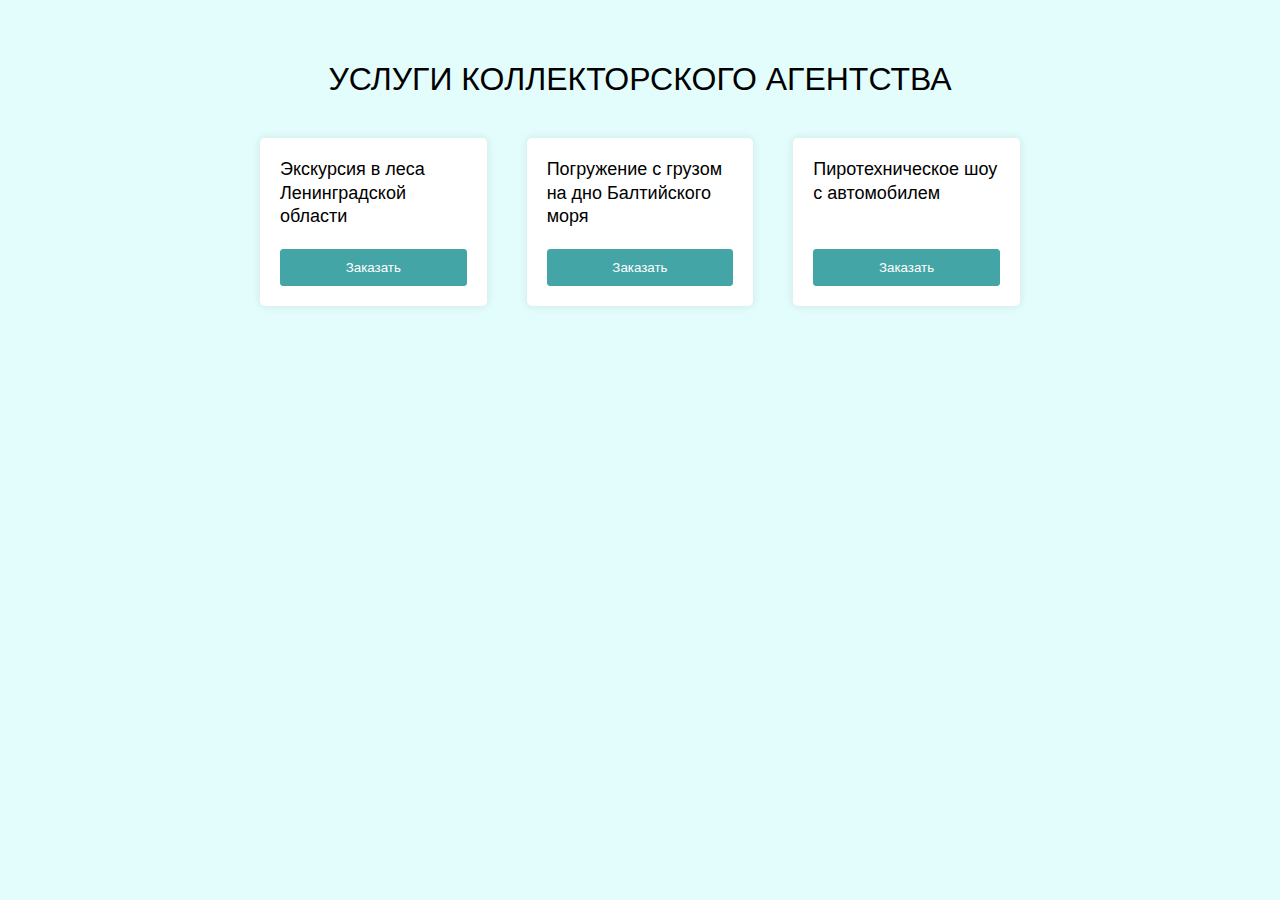
<file: index.html>
<!doctype html>
<html lang="ru">
<head>
    <meta charset="UTF-8">
    <meta name="viewport"
          content="width=device-width, user-scalable=no, initial-scale=1.0, maximum-scale=1.0, minimum-scale=1.0">
    <meta http-equiv="X-UA-Compatible" content="ie=edge">
    <title>Заготовка для практики по js</title>
    <link rel="stylesheet" href="styles/style.css">
</head>
<body>
    <section class="services">
        <div class="services__inner">
            <h1>Услуги коллекторского агентства</h1>
            <div class="services__list">
                <div class="services__item">
                    <div class="service">
                        <strong class="service__name">Экскурсия в леса Ленинградской области</strong>
                        <button class="btn">Заказать</button>
                    </div>
                </div>
                <div class="services__item">
                    <div class="service">
                        <strong class="service__name">Погружение с грузом на дно Балтийского моря</strong>
                        <button class="btn">Заказать</button>
                    </div>
                </div>
                <div class="services__item">
                    <div class="service">
                        <strong class="service__name">Пиротехническое шоу с автомобилем</strong>
                        <button class="btn">Заказать</button>
                    </div>
                </div>
            </div>
        </div>
    </section>
</body>
</html>
</file>
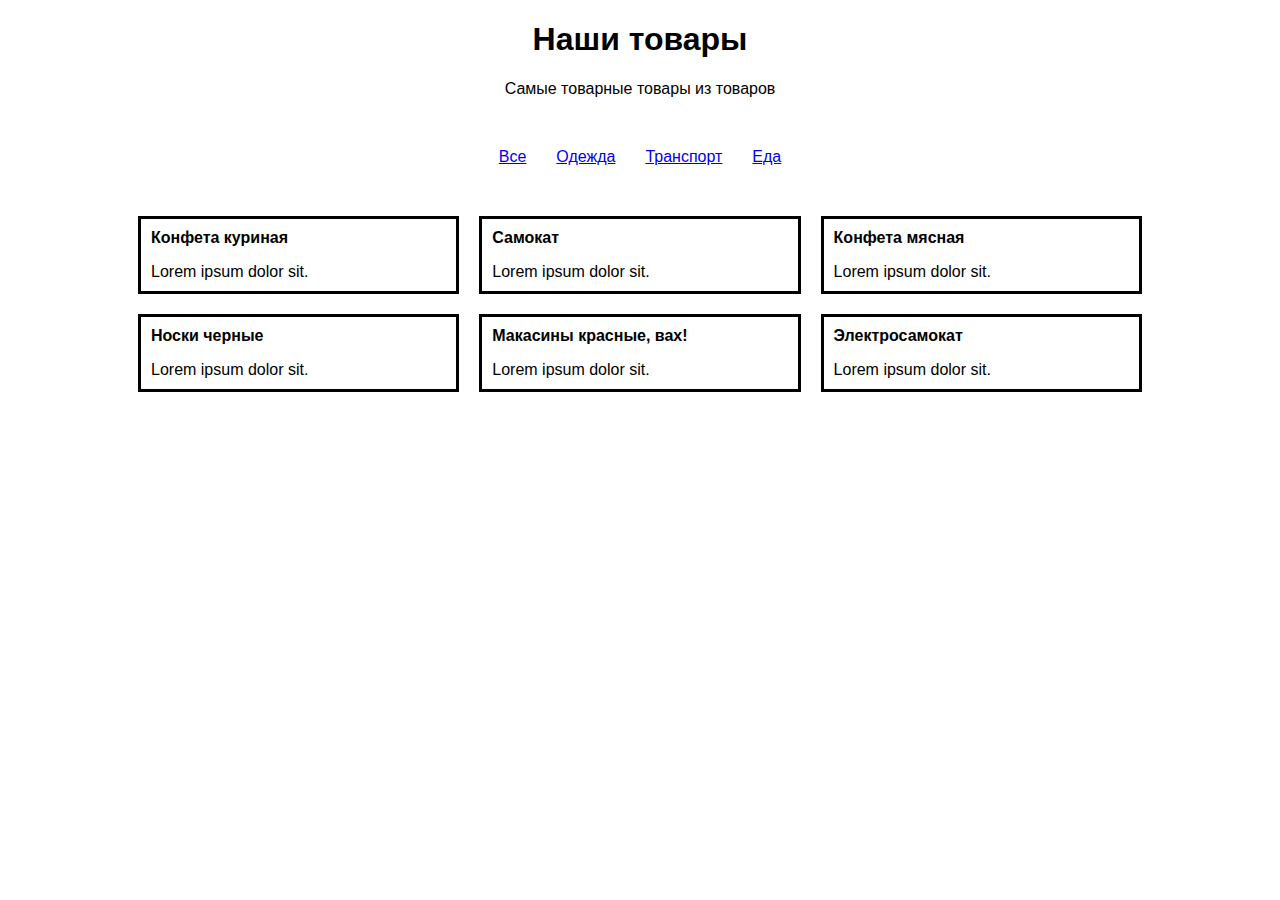
<file: filter.html>
<!doctype html>
<html lang="en">
<head>
    <meta charset="UTF-8">
    <meta name="viewport"
          content="width=device-width, user-scalable=no, initial-scale=1.0, maximum-scale=1.0, minimum-scale=1.0">
    <meta http-equiv="X-UA-Compatible" content="ie=edge">
    <title>Simple Filter jQuery</title>
    <link rel="stylesheet" href="styles/filter.css">
</head>
<body>

    <section class="products">
        <div class="container">
            <h1>Наши товары</h1>
            <p>Самые товарные товары из товаров</p>

            <ul class="filter">
                <li class="filter__item">
                    <a href="#" data-type="all" class="filter__link">Все</a>
                </li>
                <li class="filter__item">
                    <a href="#" data-type="socks" class="filter__link">Одежда</a>
                </li>
                <li class="filter__item">
                    <a href="#" data-type="vehicle" class="filter__link">Транспорт</a>
                </li>
                <li class="filter__item">
                    <a href="#" data-type="food" class="filter__link">Еда</a>
                </li>
            </ul>

            <div class="row">
                <div class="col-4" data-product="food">
                    <div class="product">
                        <strong>Конфета куриная</strong>
                        <p>Lorem ipsum dolor sit.</p>
                    </div>
                </div>
                <div class="col-4" data-product="vehicle">
                    <div class="product">
                        <strong>Самокат</strong>
                        <p>Lorem ipsum dolor sit.</p>
                    </div>
                </div>
                <div class="col-4" data-product="food">
                    <div class="product">
                        <strong>Конфета мясная</strong>
                        <p>Lorem ipsum dolor sit.</p>
                    </div>
                </div>
                <div class="col-4" data-product="socks">
                    <div class="product">
                        <strong>Носки черные</strong>
                        <p>Lorem ipsum dolor sit.</p>
                    </div>
                </div>
                <div class="col-4" data-product="socks">
                    <div class="product">
                        <strong>Макасины красные, вах!</strong>
                        <p>Lorem ipsum dolor sit.</p>
                    </div>
                </div>
                <div class="col-4" data-product="vehicle">
                    <div class="product">
                        <strong>Электросамокат</strong>
                        <p>Lorem ipsum dolor sit.</p>
                    </div>
                </div>
            </div>
        </div>
    </section>
</body>
</html>
</file>
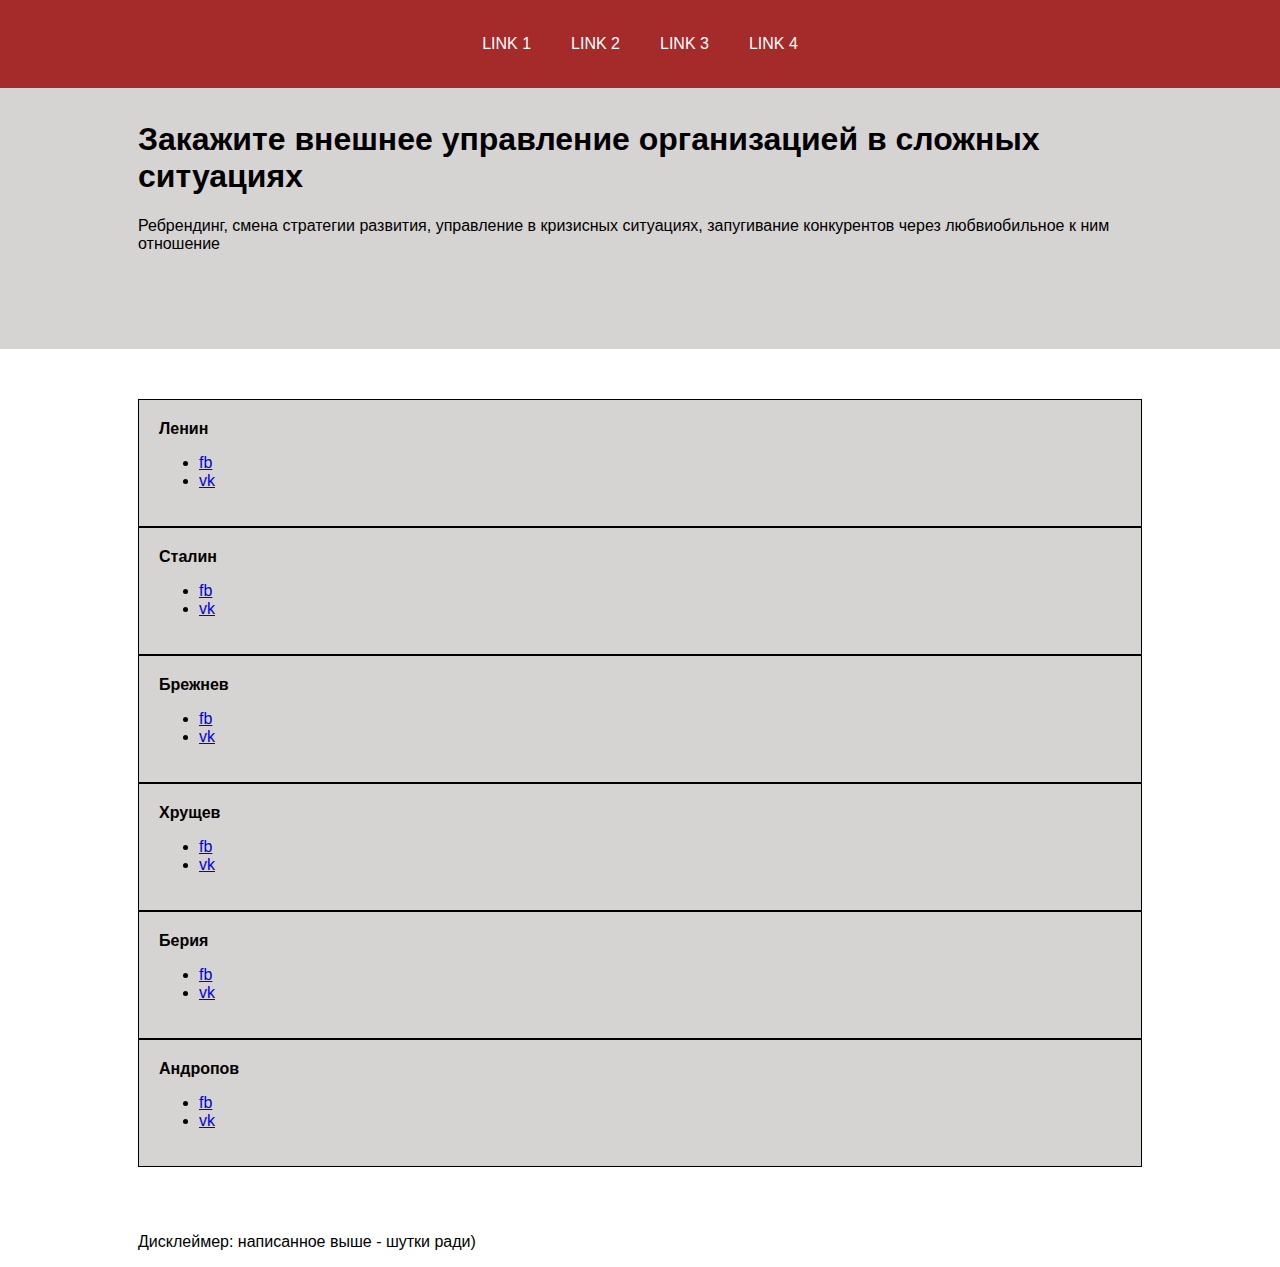
<file: mobile-nav.html>
<!doctype html>
<html lang="en">
<head>
    <meta charset="UTF-8">
    <meta name="viewport"
          content="width=device-width, user-scalable=no, initial-scale=1.0, maximum-scale=1.0, minimum-scale=1.0">
    <meta http-equiv="X-UA-Compatible" content="ie=edge">
    <title>Мобильное меню</title>
    <link rel="stylesheet" href="styles/mobile-nav.css">
</head>
<body>
    <header class="header">
        <div class="container">
            <nav class="main-nav">
                <ul>
                    <li><a href="#">Link 1</a></li>
                    <li><a href="#">Link 2</a></li>
                    <li><a href="#">Link 3</a></li>
                    <li><a href="#">Link 4</a></li>
                </ul>
            </nav>
            <button class="burger">
                <span></span>
            </button>
        </div>
    </header>
    <main>
        <section class="about">
            <div class="container">
                <div class="about__info">
                    <h1>Закажите внешнее управление организацией в сложных ситуациях</h1>
                    <p>Ребрендинг, смена стратегии развития, управление в кризисных ситуациях, запугивание конкурентов через любвиобильное к ним отношение</p>
                </div>
            </div>
        </section>
        <section class="team">
            <div class="container">
                <div class="slider" id="slider">
                    <div class="slider__item">
                        <div class="team-slide">
                            <strong class="team-slide__name">Ленин</strong>
                            <ul class="team-slide__list">
                                <li class="team-slide__item">
                                    <a href="#" class="team-slide__link">fb</a>
                                </li>
                                <li class="team-slide__item">
                                    <a href="#" class="team-slide__link">vk</a>
                                </li>
                            </ul>
                        </div>
                    </div>
                    <div class="slider__item">
                        <div class="team-slide">
                            <strong class="team-slide__name">Сталин</strong>
                            <ul class="team-slide__list">
                                <li class="team-slide__item">
                                    <a href="#" class="team-slide__link">fb</a>
                                </li>
                                <li class="team-slide__item">
                                    <a href="#" class="team-slide__link">vk</a>
                                </li>
                            </ul>
                        </div>
                    </div>
                    <div class="slider__item">
                        <div class="team-slide">
                            <strong class="team-slide__name">Брежнев</strong>
                            <ul class="team-slide__list">
                                <li class="team-slide__item">
                                    <a href="#" class="team-slide__link">fb</a>
                                </li>
                                <li class="team-slide__item">
                                    <a href="#" class="team-slide__link">vk</a>
                                </li>
                            </ul>
                        </div>
                    </div>
                    <div class="slider__item">
                        <div class="team-slide">
                            <strong class="team-slide__name">Хрущев</strong>
                            <ul class="team-slide__list">
                                <li class="team-slide__item">
                                    <a href="#" class="team-slide__link">fb</a>
                                </li>
                                <li class="team-slide__item">
                                    <a href="#" class="team-slide__link">vk</a>
                                </li>
                            </ul>
                        </div>
                    </div>
                    <div class="slider__item">
                        <div class="team-slide">
                            <strong class="team-slide__name">Берия</strong>
                            <ul class="team-slide__list">
                                <li class="team-slide__item">
                                    <a href="#" class="team-slide__link">fb</a>
                                </li>
                                <li class="team-slide__item">
                                    <a href="#" class="team-slide__link">vk</a>
                                </li>
                            </ul>
                        </div>
                    </div>
                    <div class="slider__item">
                        <div class="team-slide">
                            <strong class="team-slide__name">Андропов</strong>
                            <ul class="team-slide__list">
                                <li class="team-slide__item">
                                    <a href="#" class="team-slide__link">fb</a>
                                </li>
                                <li class="team-slide__item">
                                    <a href="#" class="team-slide__link">vk</a>
                                </li>
                            </ul>
                        </div>
                    </div>
                </div>
            </div>
        </section>
    </main>
    <footer>
        <div class="container">
            <p>Дисклеймер: написанное выше - шутки ради)</p>
        </div>
    </footer>
    <script src="https://code.jquery.com/jquery-3.5.1.min.js"
            integrity="sha256-9/aliU8dGd2tb6OSsuzixeV4y/faTqgFtohetphbbj0="
            crossorigin="anonymous"></script>
    <script src="js/mobile-nav.js"></script>
</body>
</html>
</file>
<file: styles/style.css>
* {
    box-sizing: border-box;
}

body {
    margin: 0;
    font-family: Arial, "Helvetica Neue", Helvetica, sans-serif;
}

h1 {
    margin-bottom: 40px;
    font-size: 32px;
    font-weight: 400;
    text-transform: uppercase;
}

.btn {
    padding: 10px 20px;
    background-color: #43a5a5;
    color: #fff;
    border: 1px solid #43a5a5;
    border-radius: 3px;
    cursor: pointer;
}

/* БЛОК .SERVICES */
.services {
    min-height: 100vh;
    padding-top: 40px;
    padding-bottom: 40px;
    text-align: center;
    background-color: #e3fdfd;
}

.services__inner {
    max-width: 800px;
    margin: 0 auto;
    padding-left: 20px;
    padding-right: 20px;
}

.services__list {
    display: flex;
    flex-wrap: wrap;
    margin-left: -20px;
    margin-right: -20px;
}

.services__item {
    width: 33.33%;
    padding-left: 20px;
    padding-right: 20px;
}

/* КАРТОЧКА С ОПИСАНИЕ УСЛУГИ .SERVICE */
.service {
    display: flex;
    flex-direction: column;
    justify-content: space-between;
    height: 100%;
    padding: 20px;
    border-radius: 5px;
    text-align: left;
    background-color: #fff;
    box-shadow: 0 0 10px rgba(0, 0, 0, .1);
}

.service__name {
    display: block;
    margin-bottom: 20px;
    font-size: 18px;
    line-height: 1.3;
    font-weight: 300;
}

.service--disable {
    pointer-events: none;
    position: relative;
}

.service--disable:before {
    content: '';
    position: absolute;
    top: 0;
    bottom: 0;
    left: 0;
    right: 0;
    margin: auto;
    background-color: rgba(255, 255, 255, .9);
}

.service--disable:after {
    content: 'Услуга временно не оказывается';
    position: absolute;
    left: 0;
    top: 50%;
    width: 100%;
    transform: translateY(-50%);
    text-align: center;
}
</file>
<file: styles/filter.css>
* {
    box-sizing: border-box;
}

body {
    margin: 0;
    font-family: Arial, "Helvetica Neue", Helvetica, sans-serif;
}

h2 {
    margin-top: 0;
    line-height: 1;
}

/* MODULE GRID */

.container {
    width: 1024px;
    margin: 0 auto;
    padding-left: 10px;
    padding-right: 10px;
}

.row {
    display: flex;
    flex-wrap: wrap;
    margin-left: -10px;
    margin-right: -10px;
}

[class^="col"] {
    padding-left: 10px;
    padding-right: 10px;
}

.col-1 { width: 8.33%; }
.col-2 { width: 16.66%; }
.col-3 { width: 25%; }
.col-4 { width: 33.33%; }
.col-5 { width: 41.66%; }
.col-6 { width: 50%; }
.col-7 { width: 58.33%; }
.col-8 { width: 66.66%; }
.col-9 { width: 75%; }
.col-10 { width: 83.11%; }
.col-11 { width: 91.66%; }
.col-12 { width: 100%; }

/* PRODUCTS */

.products {
    text-align: center;
}

.filter {
    padding: 0;
    margin-top: 50px;
    margin-bottom: 50px;
    display: flex;
    justify-content: center;
    list-style-type: none;
}

.filter__item {
    margin-left: 15px;
    margin-right: 15px;
}

.product {
    padding: 10px;
    margin-bottom: 20px;
    text-align: left;
    border: 3px solid #000;
}

.product strong {
    display: block;
}

.product p {
    margin-bottom: 0;
}
</file>
<file: styles/mobile-nav.css>
* {
    box-sizing: border-box;
}

body {
    margin: 0;
    font-family: Arial, "Helvetica Neue", Helvetica, sans-serif;
}

h2 {
    margin-top: 0;
    line-height: 1;
}

/* MODULE GRID */

.container {
    max-width: 1024px;
    margin: 0 auto;
    padding-left: 10px;
    padding-right: 10px;
}

.row {
    display: flex;
    flex-wrap: wrap;
    margin-left: -10px;
    margin-right: -10px;
}

[class^="col"] {
    padding-left: 10px;
    padding-right: 10px;
}

.col-1 { width: 8.33%; }
.col-2 { width: 16.66%; }
.col-3 { width: 25%; }
.col-4 { width: 33.33%; }
.col-5 { width: 41.66%; }
.col-6 { width: 50%; }
.col-7 { width: 58.33%; }
.col-8 { width: 66.66%; }
.col-9 { width: 75%; }
.col-10 { width: 83.11%; }
.col-11 { width: 91.66%; }
.col-12 { width: 100%; }

.header {
    position: fixed;
    width: 100%;
    top: 0;
    left: 0;
    padding-top: 15px;
    padding-bottom: 15px;
    background-color: brown;
}

.header .container {
    display: flex;
}

.main-nav {
    position: absolute;
    display: none;
    width: 100%;
    top: 100%;
    left: 0;
    padding: 40px 10px;
    text-align: center;
    background-color: brown;
}

.main-nav--open {
    display: block;
}

.main-nav ul {
    padding-left: 0;
    margin: 0;
    list-style-type: none;
}

.main-nav li {
    margin-top: 10px;
    margin-bottom: 10px;
}

.main-nav a {
    display: block;
    padding: 5px;
    text-transform: uppercase;
    color: #fff;
    text-decoration: none;
}

.burger {
    position: relative;
    display: flex;
    flex-direction: column;
    justify-content: space-between;
    width: 30px;
    height: 30px;
    padding: 0;
    margin-left: auto;
    border: none;
    background-color: transparent;
}

.burger:before,
.burger:after,
.burger span {
    content: '';
    width: 30px;
    height: 4px;
    background-color: #fff;
}

/* ABOUT */

.about {
    padding-top: 80px;
    padding-bottom: 60px;
    background-color: #d6d3d3;
}

.team {
    padding-top: 50px;
    padding-bottom: 50px;
}

.team-slide {
    padding: 20px;
    background-color: #d6d3d3;
    border: 1px solid #000;
}

@media (min-width: 768px) {
    .about {
        padding-top: 100px;
        padding-bottom: 80px;
        background-color: #d6d3d3;
    }

    .main-nav {
        position: static;
        display: block;
        padding: 0;
    }

    .main-nav ul {
        display: flex;
        justify-content: center;
    }

    .main-nav li {
        margin: 0 10px;
    }

    .main-nav a {
        /*margin: 0 10px;*/
    }

    .burger {
        display: none;
    }
}

@media (min-width: 1024px) {
    .header {
        padding-top: 5px;
        padding-bottom: 5px;
    }

    .main-nav a {
        padding: 30px 10px;
        transition: all .3s;
    }

    .main-nav a:hover {
        background-color: red;
    }
}
</file>
